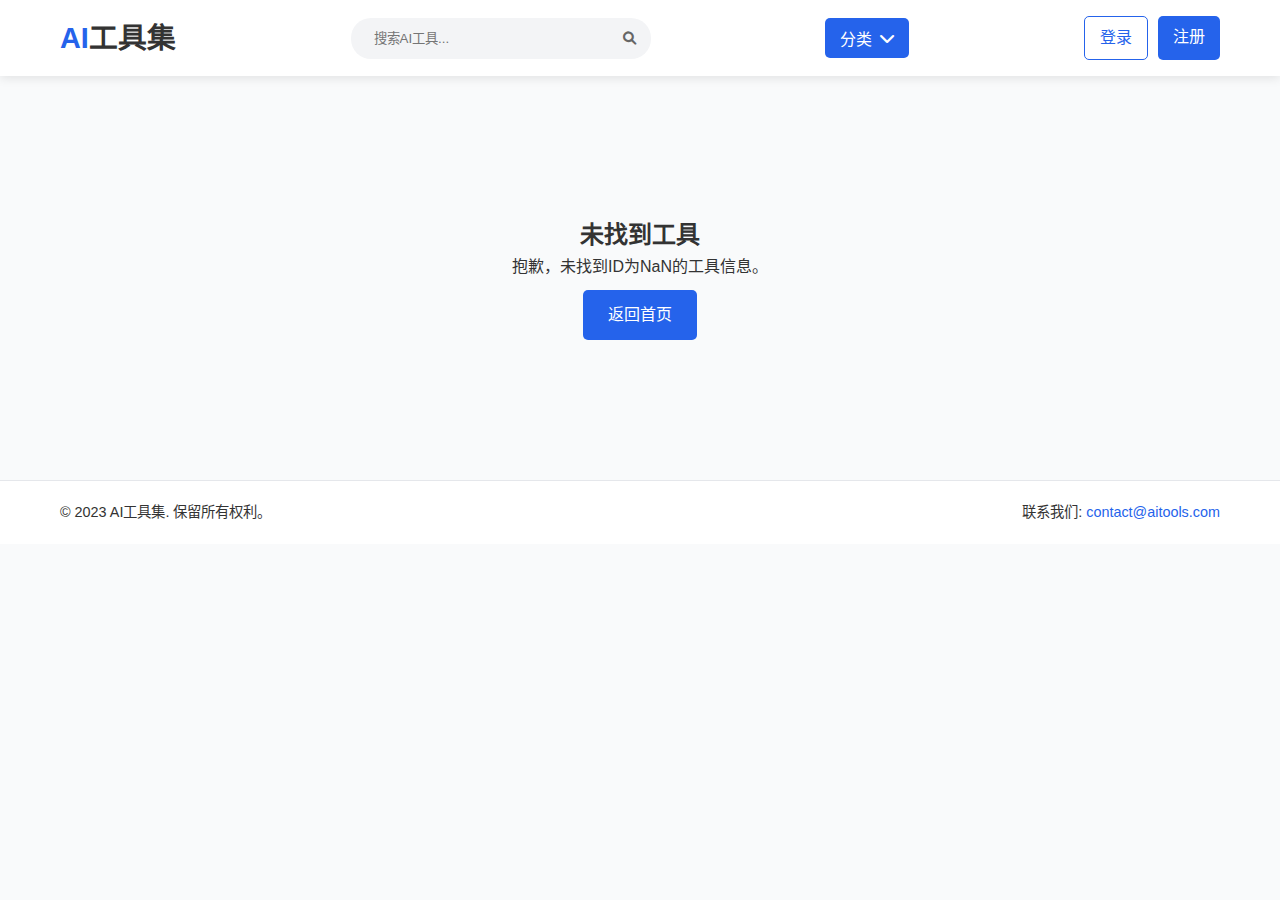
<file: tool-details.html>
<!DOCTYPE html>
<html lang="zh-CN">
<head>
    <meta charset="UTF-8">
    <meta name="viewport" content="width=device-width, initial-scale=1.0">
    <title>工具详情 - AI工具集</title>
    <link rel="stylesheet" href="src/styles/main.css">
    <link rel="stylesheet" href="https://cdnjs.cloudflare.com/ajax/libs/font-awesome/6.0.0-beta3/css/all.min.css">
    <style>
        .tool-details-container {
            padding: 40px 0;
        }
        
        .tool-header {
            display: flex;
            align-items: center;
            margin-bottom: 30px;
        }
        
        .tool-image-large {
            width: 300px;
            height: 200px;
            object-fit: cover;
            border-radius: 10px;
            margin-right: 30px;
        }
        
        .tool-header-content h1 {
            font-size: 2.5rem;
            margin-bottom: 10px;
            color: var(--primary-color);
        }
        
        .tool-category-large {
            display: inline-block;
            background-color: var(--secondary-color);
            padding: 5px 15px;
            border-radius: 20px;
            font-size: 1rem;
            color: var(--primary-color);
            margin-bottom: 15px;
        }
        
        .tool-action-btn {
            background-color: var(--primary-color);
            color: white;
            padding: 12px 25px;
            border-radius: 5px;
            font-weight: 500;
            transition: var(--transition);
            display: inline-block;
            margin-top: 10px;
        }
        
        .tool-action-btn:hover {
            background-color: var(--accent-color);
        }
        
        .detail-section {
            margin-bottom: 30px;
        }
        
        .detail-section h2 {
            font-size: 1.8rem;
            margin-bottom: 15px;
            color: var(--primary-color);
        }
        
        .detail-section p {
            font-size: 1.1rem;
            line-height: 1.7;
            color: var(--text-color);
        }
        
        .feature-list, .use-cases-list {
            display: grid;
            grid-template-columns: repeat(auto-fill, minmax(300px, 1fr));
            gap: 20px;
            margin: 20px 0;
        }
        
        .feature-item, .use-case-item {
            background-color: white;
            border-radius: 8px;
            padding: 20px;
            box-shadow: var(--card-shadow);
        }
        
        .feature-item h3, .use-case-item h3 {
            font-size: 1.3rem;
            margin-bottom: 10px;
            color: var(--primary-color);
        }
        
        .feature-item p, .use-case-item p {
            font-size: 1rem;
            color: var(--light-text-color);
        }
        
        .usage-steps {
            counter-reset: step-counter;
            margin: 30px 0;
        }
        
        .step {
            display: flex;
            margin-bottom: 25px;
        }
        
        .step-number {
            counter-increment: step-counter;
            flex-shrink: 0;
            width: 40px;
            height: 40px;
            background-color: var(--primary-color);
            color: white;
            border-radius: 50%;
            display: flex;
            justify-content: center;
            align-items: center;
            font-weight: bold;
            margin-right: 20px;
        }
        
        .step-number::before {
            content: counter(step-counter);
        }
        
        .step-content {
            flex-grow: 1;
        }
        
        .step-content h3 {
            font-size: 1.3rem;
            margin-bottom: 10px;
        }
        
        @media (max-width: 768px) {
            .tool-header {
                flex-direction: column;
                text-align: center;
            }
            
            .tool-image-large {
                margin-right: 0;
                margin-bottom: 20px;
            }
            
            .feature-list, .use-cases-list {
                grid-template-columns: 1fr;
            }
        }
    </style>
</head>
<body>
    <!-- 顶部导航栏 -->
    <header class="header">
        <div class="container">
            <div class="logo">
                <a href="index.html">
                    <h1>AI<span>工具集</span></h1>
                </a>
            </div>
            <div class="search-container">
                <input type="text" id="search-input" placeholder="搜索AI工具...">
                <button id="search-btn"><i class="fas fa-search"></i></button>
            </div>
            <div class="category-dropdown">
                <button class="dropdown-btn">分类 <i class="fas fa-chevron-down"></i></button>
                <div class="dropdown-content" id="category-menu">
                    <a href="#" data-category="all">全部</a>
                    <a href="#" data-category="nlp">自然语言处理</a>
                    <a href="#" data-category="image">图像处理</a>
                    <a href="#" data-category="audio">音频处理</a>
                    <a href="#" data-category="video">视频处理</a>
                    <a href="#" data-category="data">数据分析</a>
                </div>
            </div>
            <div class="user-actions">
                <a href="#" class="login-btn">登录</a>
                <a href="#" class="register-btn">注册</a>
            </div>
        </div>
    </header>

    <!-- 工具详情内容 -->
    <main class="tool-details-container">
        <div class="container" id="tool-details-content">
            <!-- 工具详情内容将通过JavaScript动态加载 -->
        </div>
    </main>

    <!-- 底部信息栏 -->
    <footer class="footer">
        <div class="container">
            <div class="footer-left">
                <p>&copy; 2023 AI工具集. 保留所有权利。</p>
            </div>
            <div class="footer-right">
                <p>联系我们: <a href="mailto:contact@aitools.com">contact@aitools.com</a></p>
            </div>
        </div>
    </footer>

    <script>
        // 假设从URL参数中获取工具ID
        const urlParams = new URLSearchParams(window.location.search);
        const toolId = parseInt(urlParams.get('id'));
        
        // 工具数据（应从数据库或API获取，这里为演示硬编码）
        const toolsData = [
            {
                id: 1,
                name: "智能文本助手",
                category: "nlp",
                categoryName: "自然语言处理",
                description: "强大的AI文本生成和编辑工具，可帮助您撰写各类文章、邮件、报告等内容",
                image: "https://images.unsplash.com/photo-1517694712202-14dd9538aa97?ixlib=rb-4.0.3&ixid=M3wxMjA3fDB8MHxwaG90by1wYWdlfHx8fGVufDB8fHx8fA%3D%3D&auto=format&fit=crop&w=500&q=80",
                url: "https://example.com/text-assistant",
                features: [
                    {
                        title: "自动生成文本",
                        description: "基于您提供的关键词和主题，AI能够自动生成高质量、流畅的文本内容"
                    },
                    {
                        title: "智能纠错",
                        description: "自动检测并纠正文本中的语法、拼写和标点错误，提高文本质量"
                    },
                    {
                        title: "多风格支持",
                        description: "支持正式、学术、创意、营销等多种写作风格的文本生成和编辑"
                    },
                    {
                        title: "多语言支持",
                        description: "支持中英文等多种语言的文本生成和编辑，满足不同语言需求"
                    }
                ],
                useCases: [
                    {
                        title: "内容创作",
                        description: "帮助博主、作家等创作者快速生成文章、博客等内容，提高创作效率"
                    },
                    {
                        title: "商业沟通",
                        description: "协助商务人士起草专业邮件、报告和提案，保持专业性和一致性"
                    },
                    {
                        title: "营销文案",
                        description: "为市场团队生成有吸引力的广告文案、社交媒体帖子和产品描述"
                    },
                    {
                        title: "学术写作",
                        description: "辅助学生和研究人员撰写论文摘要、文献综述等学术内容"
                    }
                ],
                steps: [
                    {
                        title: "选择任务类型",
                        description: "在工具界面中选择您需要的任务类型，如文本生成、编辑、润色等"
                    },
                    {
                        title: "输入主题和关键词",
                        description: "输入您希望文本围绕的主题和关键词，越详细AI生成的内容越贴近您的需求"
                    },
                    {
                        title: "设置参数",
                        description: "选择所需的文本长度、风格和语言等参数，以获得符合您期望的输出"
                    },
                    {
                        title: "生成和调整",
                        description: "AI将生成初始文本，您可以根据需要进行微调和编辑，使文本更加完善"
                    }
                ]
            }
            // 其他工具数据...
        ];
        
        // 根据ID显示工具详情
        document.addEventListener('DOMContentLoaded', function() {
            // 尝试从工具数据中找到匹配的工具
            const tool = toolsData.find(t => t.id === toolId);
            
            if (tool) {
                // 更新页面标题
                document.title = `${tool.name} - AI工具集`;
                
                // 渲染工具详情
                const toolDetailsContent = document.getElementById('tool-details-content');
                toolDetailsContent.innerHTML = `
                    <div class="tool-header">
                        <img src="${tool.image}" alt="${tool.name}" class="tool-image-large">
                        <div class="tool-header-content">
                            <h1>${tool.name}</h1>
                            <span class="tool-category-large">${tool.categoryName}</span>
                            <p>${tool.description}</p>
                            <a href="${tool.url}" target="_blank" class="tool-action-btn">访问工具</a>
                        </div>
                    </div>
                    
                    <div class="detail-section">
                        <h2>主要功能</h2>
                        <div class="feature-list">
                            ${tool.features.map(feature => `
                                <div class="feature-item">
                                    <h3>${feature.title}</h3>
                                    <p>${feature.description}</p>
                                </div>
                            `).join('')}
                        </div>
                    </div>
                    
                    <div class="detail-section">
                        <h2>使用场景</h2>
                        <div class="use-cases-list">
                            ${tool.useCases.map(useCase => `
                                <div class="use-case-item">
                                    <h3>${useCase.title}</h3>
                                    <p>${useCase.description}</p>
                                </div>
                            `).join('')}
                        </div>
                    </div>
                    
                    <div class="detail-section">
                        <h2>使用方法</h2>
                        <div class="usage-steps">
                            ${tool.steps.map(step => `
                                <div class="step">
                                    <div class="step-number"></div>
                                    <div class="step-content">
                                        <h3>${step.title}</h3>
                                        <p>${step.description}</p>
                                    </div>
                                </div>
                            `).join('')}
                        </div>
                    </div>
                `;
            } else {
                // 未找到工具，显示错误信息
                document.getElementById('tool-details-content').innerHTML = `
                    <div class="container" style="text-align: center; padding: 100px 0;">
                        <h2>未找到工具</h2>
                        <p>抱歉，未找到ID为${toolId}的工具信息。</p>
                        <a href="index.html" class="tool-action-btn">返回首页</a>
                    </div>
                `;
            }
        });
    </script>
</body>
</html>
</file>
<file: src/styles/main.css>
/* 全局样式 */
:root {
    --primary-color: #2563eb;
    --secondary-color: #f3f4f6;
    --accent-color: #1e40af;
    --text-color: #333;
    --light-text-color: #666;
    --border-color: #e5e7eb;
    --card-shadow: 0 4px 6px rgba(0, 0, 0, 0.1);
    --transition: all 0.3s ease;
}

* {
    margin: 0;
    padding: 0;
    box-sizing: border-box;
}

body {
    font-family: 'Segoe UI', 'Arial', sans-serif;
    color: var(--text-color);
    background-color: #f9fafb;
    line-height: 1.6;
}

.container {
    max-width: 1200px;
    margin: 0 auto;
    padding: 0 20px;
}

a {
    text-decoration: none;
    color: var(--primary-color);
}

/* 顶部导航栏 */
.header {
    background-color: #fff;
    box-shadow: 0 2px 10px rgba(0, 0, 0, 0.1);
    position: sticky;
    top: 0;
    z-index: 100;
}

.header .container {
    display: flex;
    justify-content: space-between;
    align-items: center;
    padding: 15px 20px;
}

.logo a {
    display: flex;
    align-items: center;
}

.logo h1 {
    font-size: 1.8rem;
    color: var(--primary-color);
}

.logo span {
    color: var(--text-color);
}

.search-container {
    display: flex;
    align-items: center;
    background-color: var(--secondary-color);
    border-radius: 20px;
    padding: 5px 15px;
    width: 300px;
}

.search-container input {
    border: none;
    background: transparent;
    padding: 8px;
    width: 100%;
    outline: none;
}

.search-container button {
    background: transparent;
    border: none;
    cursor: pointer;
    color: var(--light-text-color);
}

.category-dropdown {
    position: relative;
}

.dropdown-btn {
    background-color: var(--primary-color);
    color: white;
    padding: 8px 15px;
    border: none;
    border-radius: 5px;
    cursor: pointer;
    font-size: 1rem;
    display: flex;
    align-items: center;
    gap: 8px;
}

.dropdown-content {
    display: none;
    position: absolute;
    background-color: white;
    min-width: 180px;
    box-shadow: var(--card-shadow);
    border-radius: 5px;
    z-index: 10;
}

.dropdown-content a {
    color: var(--text-color);
    padding: 12px 16px;
    display: block;
    transition: var(--transition);
}

.dropdown-content a:hover {
    background-color: var(--secondary-color);
}

.category-dropdown:hover .dropdown-content {
    display: block;
}

.user-actions {
    display: flex;
    gap: 10px;
}

.login-btn, .register-btn {
    padding: 8px 15px;
    border-radius: 5px;
    font-weight: 500;
    transition: var(--transition);
}

.login-btn {
    border: 1px solid var(--primary-color);
    color: var(--primary-color);
}

.register-btn {
    background-color: var(--primary-color);
    color: white;
}

.login-btn:hover, .register-btn:hover {
    opacity: 0.9;
}

/* 主要内容区 */
.main-content {
    padding: 40px 0;
}

.hero-section {
    text-align: center;
    margin-bottom: 40px;
}

.hero-section h2 {
    font-size: 2.5rem;
    margin-bottom: 15px;
    color: var(--primary-color);
}

.hero-section p {
    font-size: 1.2rem;
    color: var(--light-text-color);
    max-width: 600px;
    margin: 0 auto;
}

.tools-section {
    margin-bottom: 60px;
}

.tools-section h3 {
    font-size: 1.8rem;
    margin-bottom: 25px;
    text-align: center;
}

.tools-grid {
    display: grid;
    grid-template-columns: repeat(auto-fill, minmax(300px, 1fr));
    gap: 30px;
}

.tool-card {
    background-color: white;
    border-radius: 10px;
    box-shadow: var(--card-shadow);
    overflow: hidden;
    transition: var(--transition);
}

.tool-card:hover {
    transform: translateY(-5px);
    box-shadow: 0 10px 20px rgba(0, 0, 0, 0.1);
}

.tool-image {
    width: 100%;
    height: 180px;
    object-fit: cover;
}

.tool-content {
    padding: 20px;
}

.tool-content h4 {
    font-size: 1.3rem;
    margin-bottom: 10px;
}

.tool-content p {
    color: var(--light-text-color);
    margin-bottom: 15px;
    display: -webkit-box;
    -webkit-line-clamp: 3;
    -webkit-box-orient: vertical;
    overflow: hidden;
}

.tool-links {
    display: flex;
    justify-content: space-between;
    align-items: center;
}

.tool-category {
    background-color: var(--secondary-color);
    padding: 5px 10px;
    border-radius: 20px;
    font-size: 0.8rem;
    color: var(--primary-color);
}

.view-details {
    background-color: var(--primary-color);
    color: white;
    padding: 8px 15px;
    border-radius: 5px;
    transition: var(--transition);
}

.view-details:hover {
    background-color: var(--accent-color);
}

/* 底部信息栏 */
.footer {
    background-color: #fff;
    border-top: 1px solid var(--border-color);
    padding: 20px 0;
    font-size: 0.9rem;
}

.footer .container {
    display: flex;
    justify-content: space-between;
    align-items: center;
}

.footer a {
    color: var(--primary-color);
}

.footer a:hover {
    text-decoration: underline;
}

/* 工具详情模态框 */
.modal {
    display: none;
    position: fixed;
    z-index: 200;
    left: 0;
    top: 0;
    width: 100%;
    height: 100%;
    background-color: rgba(0, 0, 0, 0.5);
    overflow: auto;
}

.modal-content {
    background-color: white;
    margin: 50px auto;
    max-width: 800px;
    width: 90%;
    border-radius: 10px;
    box-shadow: var(--card-shadow);
    position: relative;
}

.close-btn {
    position: absolute;
    top: 15px;
    right: 20px;
    font-size: 1.8rem;
    color: var(--light-text-color);
    cursor: pointer;
}

#tool-details {
    padding: 30px;
}

#tool-details h2 {
    margin-bottom: 20px;
    color: var(--primary-color);
}

.detail-section {
    margin-bottom: 25px;
}

.detail-section h3 {
    margin-bottom: 10px;
    font-size: 1.3rem;
}

.detail-section p, .detail-section ul {
    color: var(--text-color);
}

.detail-section ul {
    padding-left: 20px;
    margin-top: 10px;
}

.tool-btn {
    display: inline-block;
    background-color: var(--primary-color);
    color: white;
    padding: 10px 20px;
    border-radius: 5px;
    margin-top: 20px;
    font-weight: 500;
    transition: var(--transition);
}

.tool-btn:hover {
    background-color: var(--accent-color);
}

/* 响应式设计 */
@media (max-width: 992px) {
    .header .container {
        flex-wrap: wrap;
    }
    
    .logo {
        margin-bottom: 10px;
        width: 100%;
        text-align: center;
    }
    
    .search-container {
        width: 100%;
        margin-bottom: 10px;
    }
    
    .user-actions {
        margin-left: auto;
    }
}

@media (max-width: 768px) {
    .tools-grid {
        grid-template-columns: repeat(auto-fill, minmax(250px, 1fr));
    }
    
    .footer .container {
        flex-direction: column;
        text-align: center;
    }
    
    .footer-left {
        margin-bottom: 10px;
    }
}

@media (max-width: 576px) {
    .header .container {
        flex-direction: column;
        align-items: center;
    }
    
    .search-container, .category-dropdown, .user-actions {
        width: 100%;
        margin-bottom: 10px;
    }
    
    .category-dropdown, .user-actions {
        display: flex;
        justify-content: center;
    }
    
    .tools-grid {
        grid-template-columns: 1fr;
    }
    
    .hero-section h2 {
        font-size: 2rem;
    }
}
</file>
